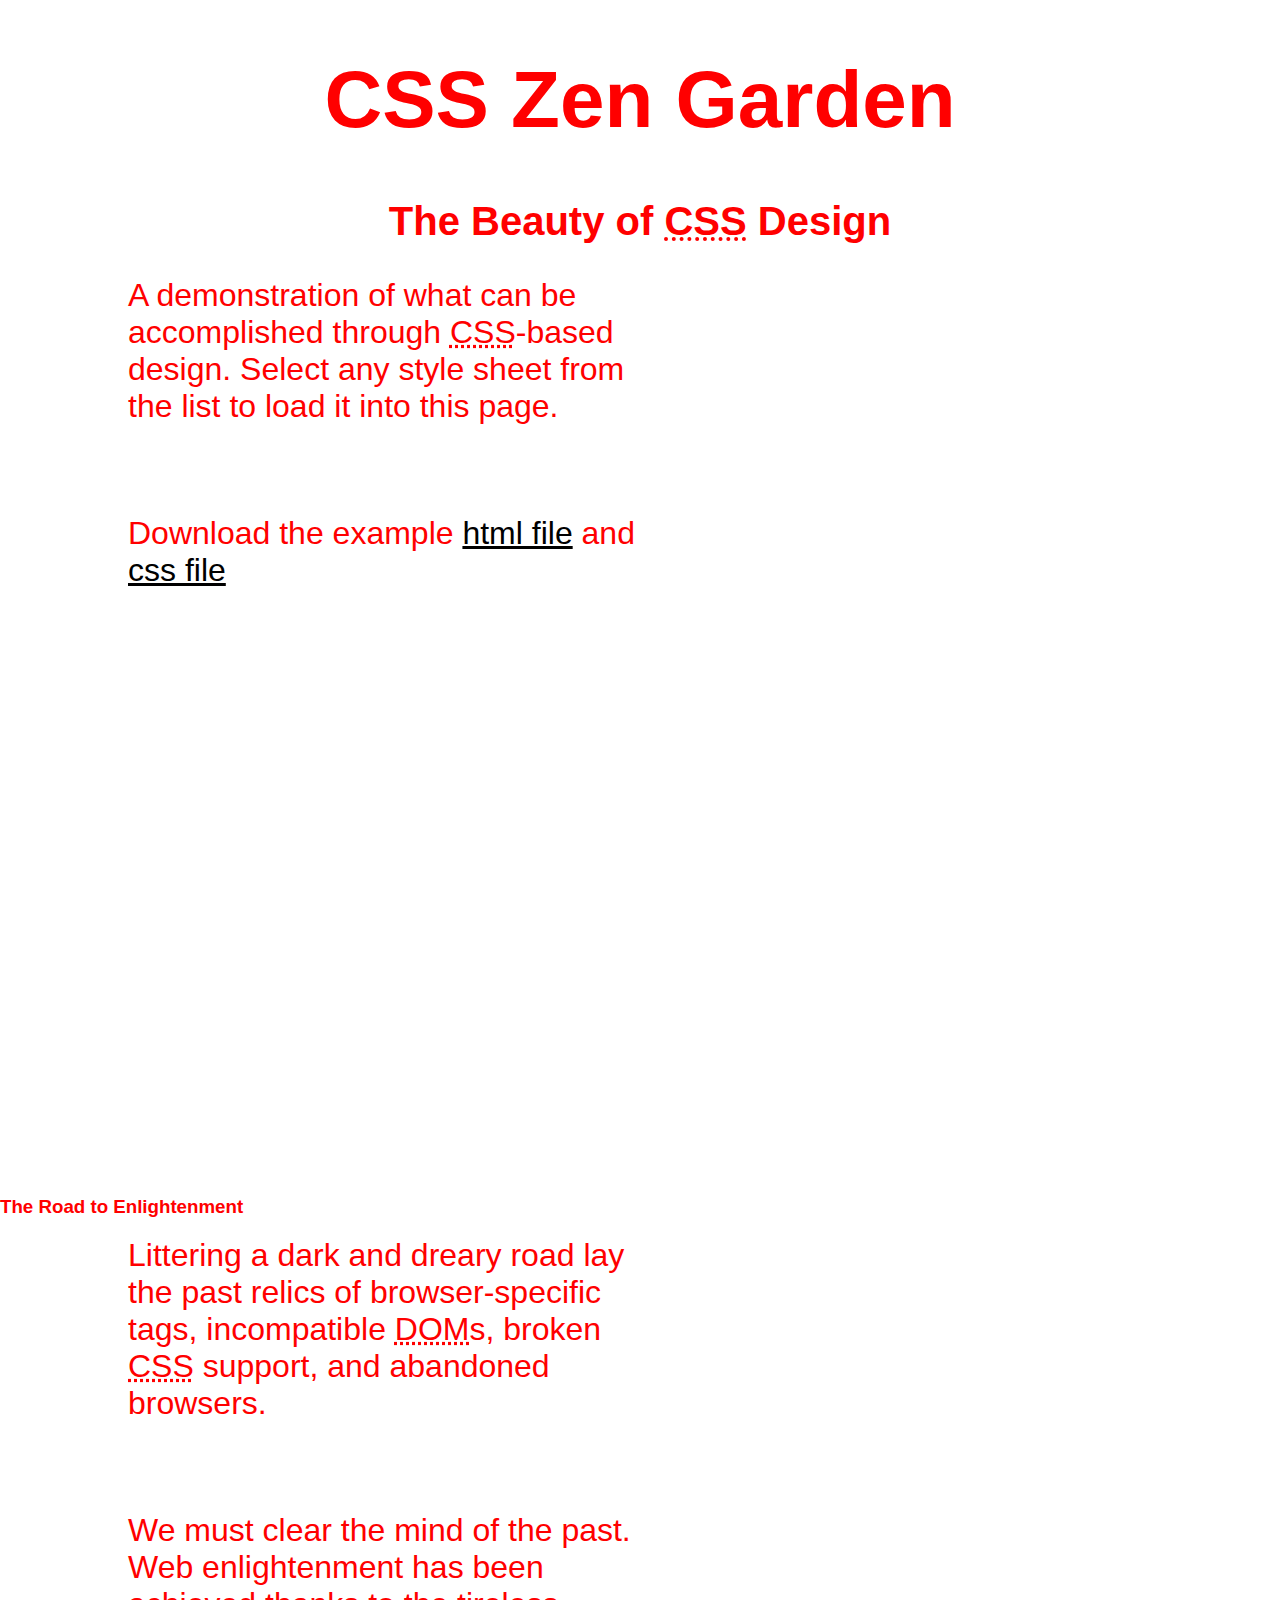
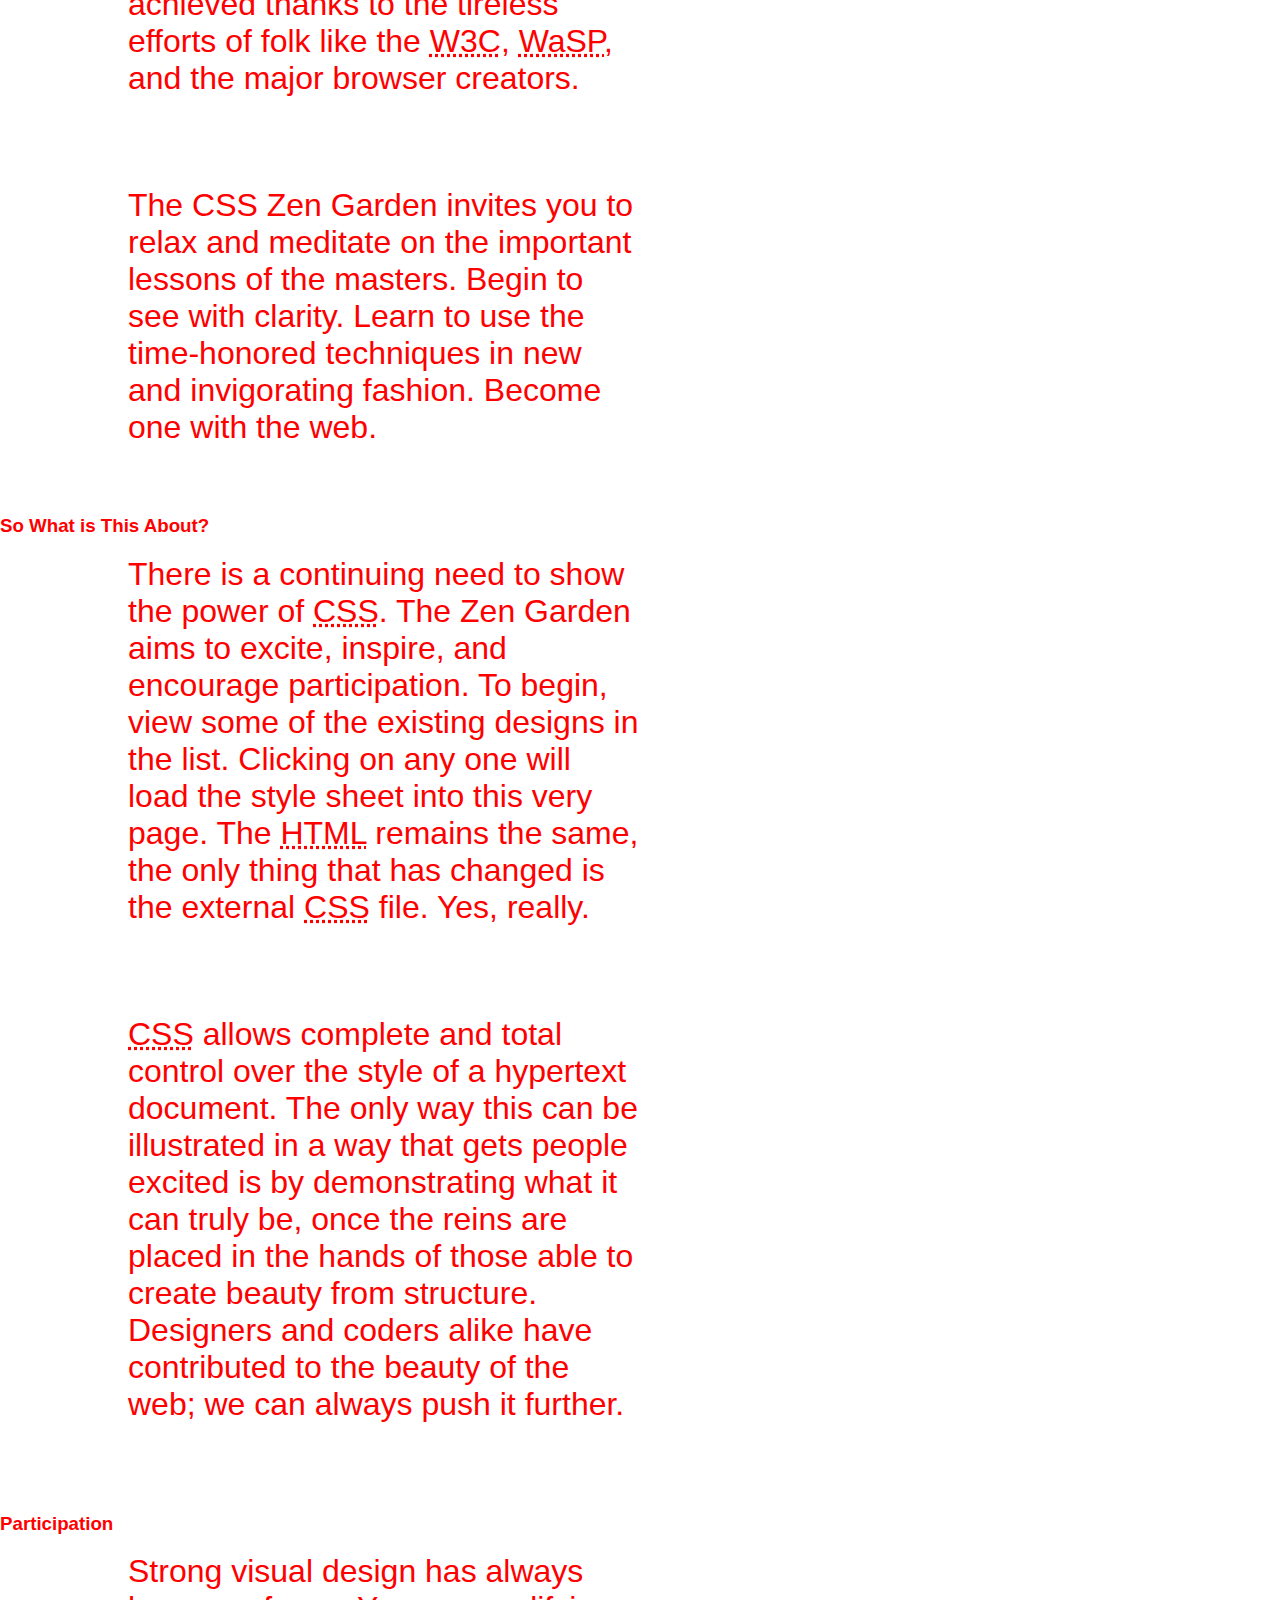
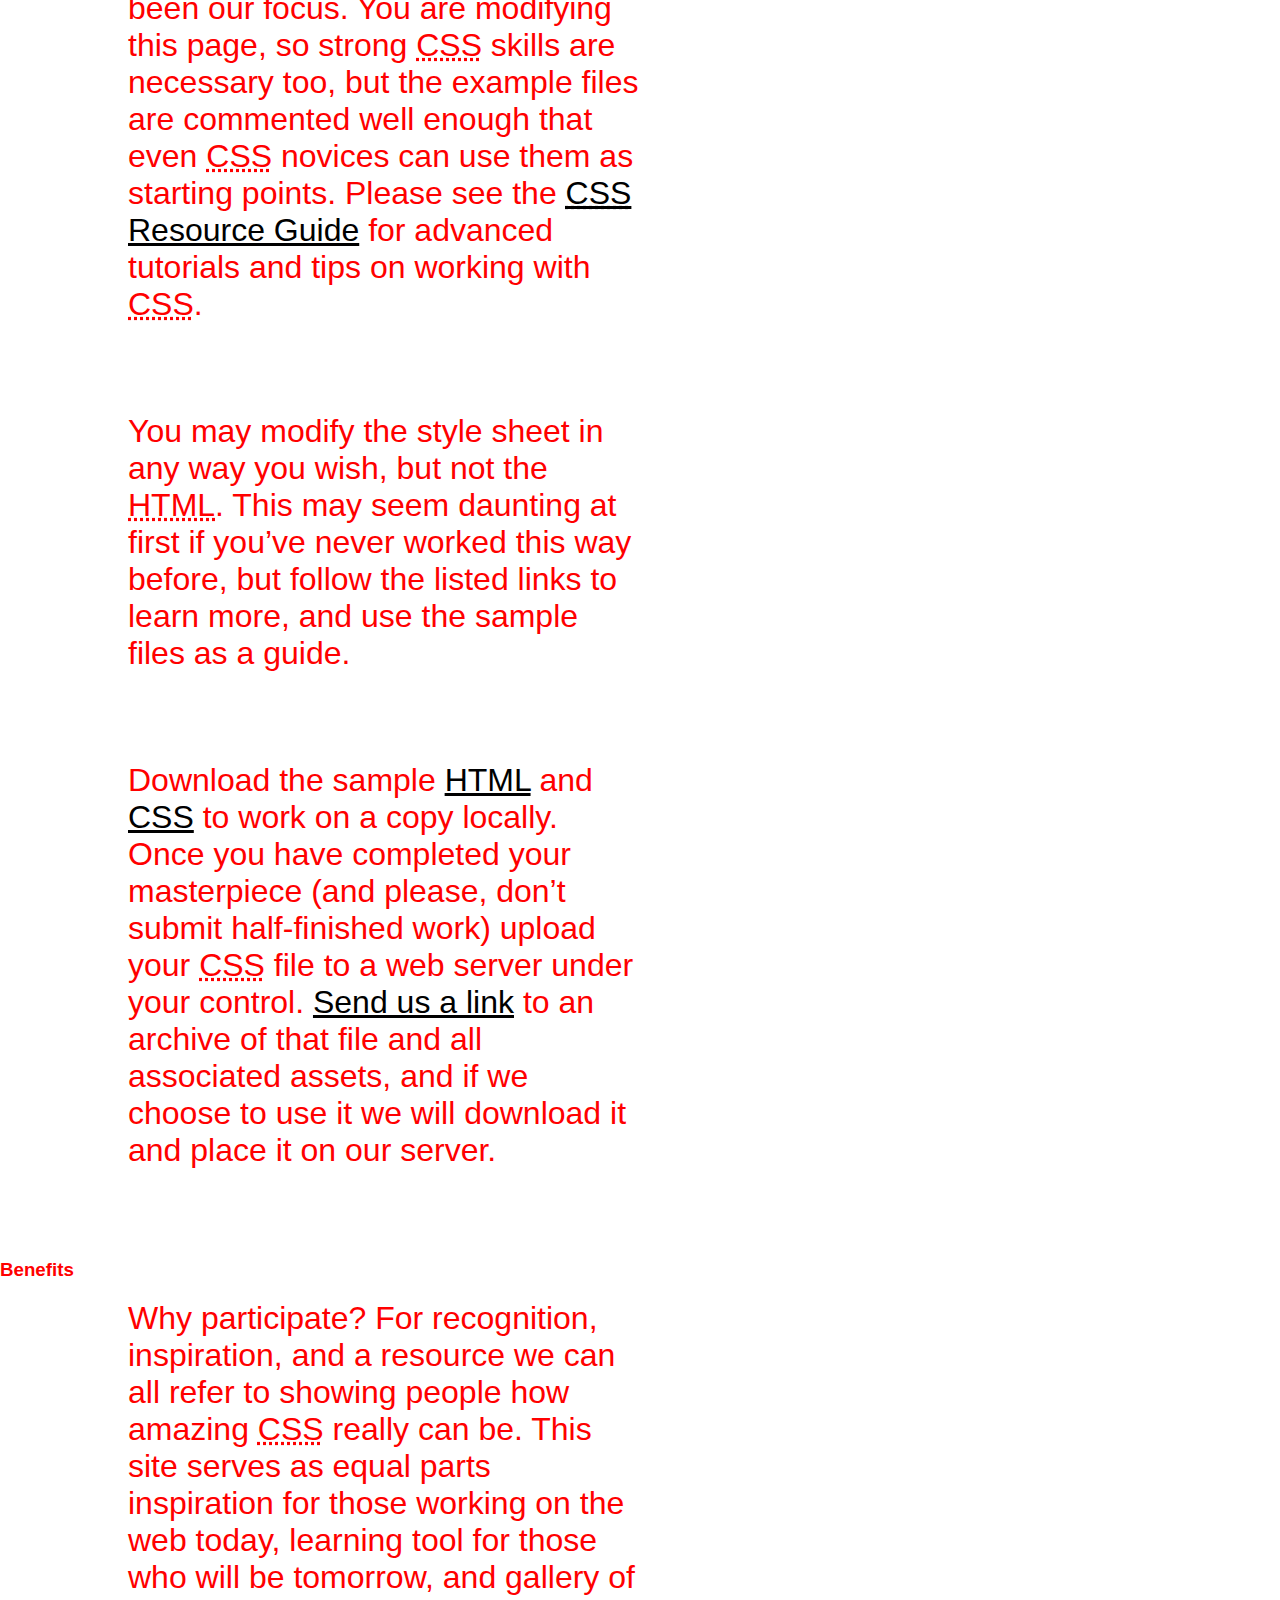
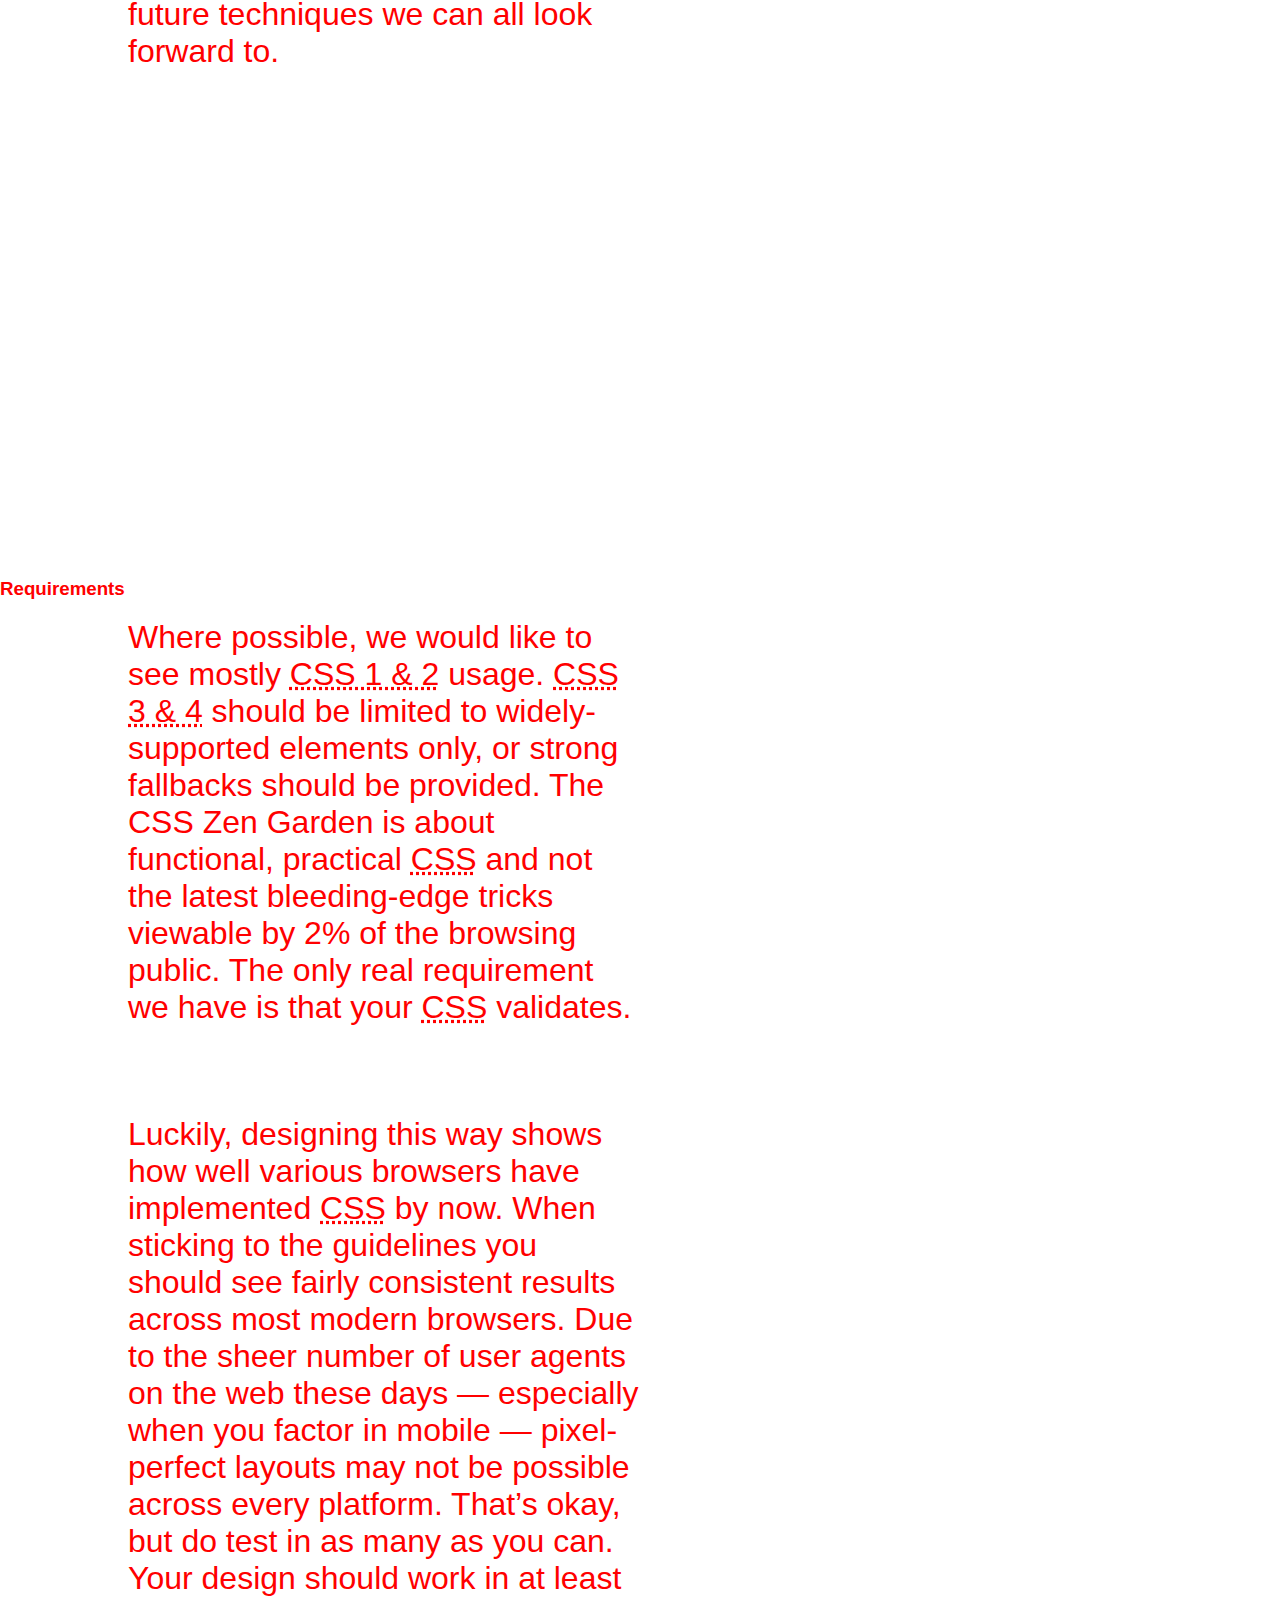
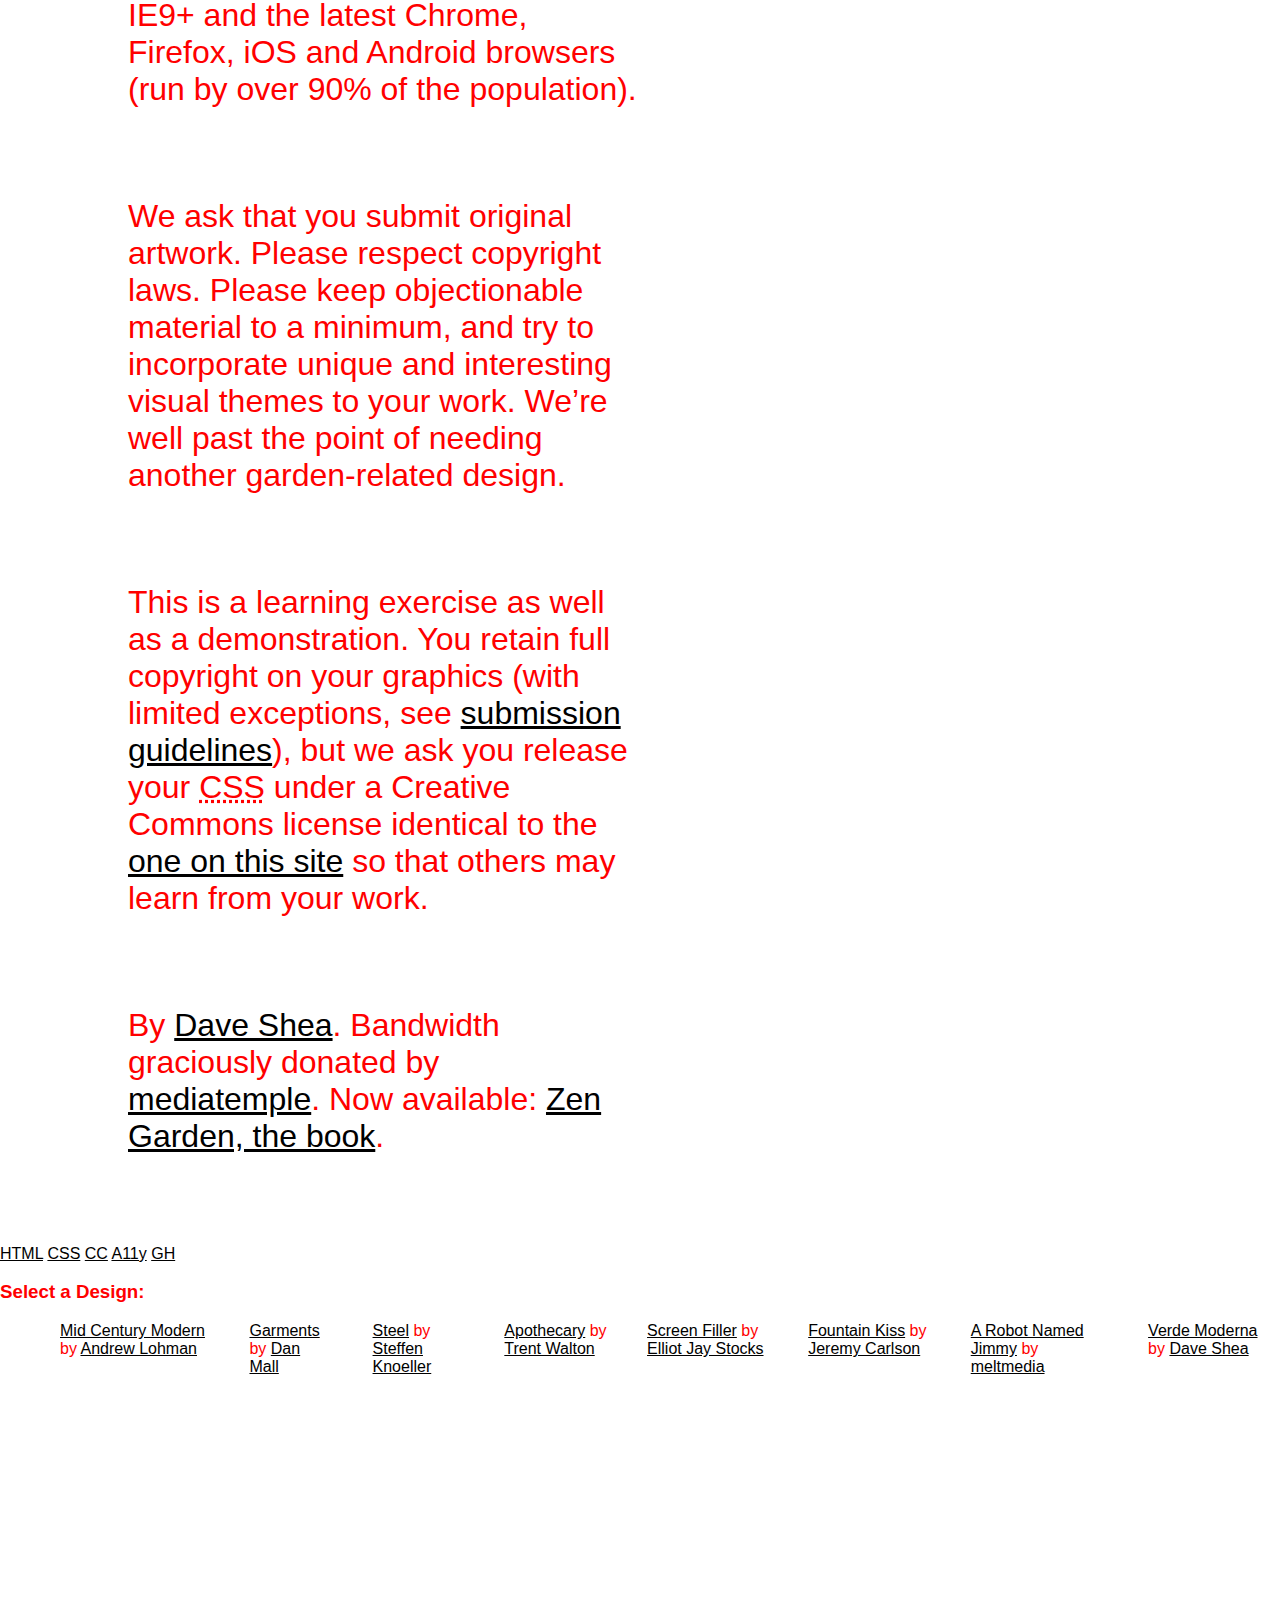
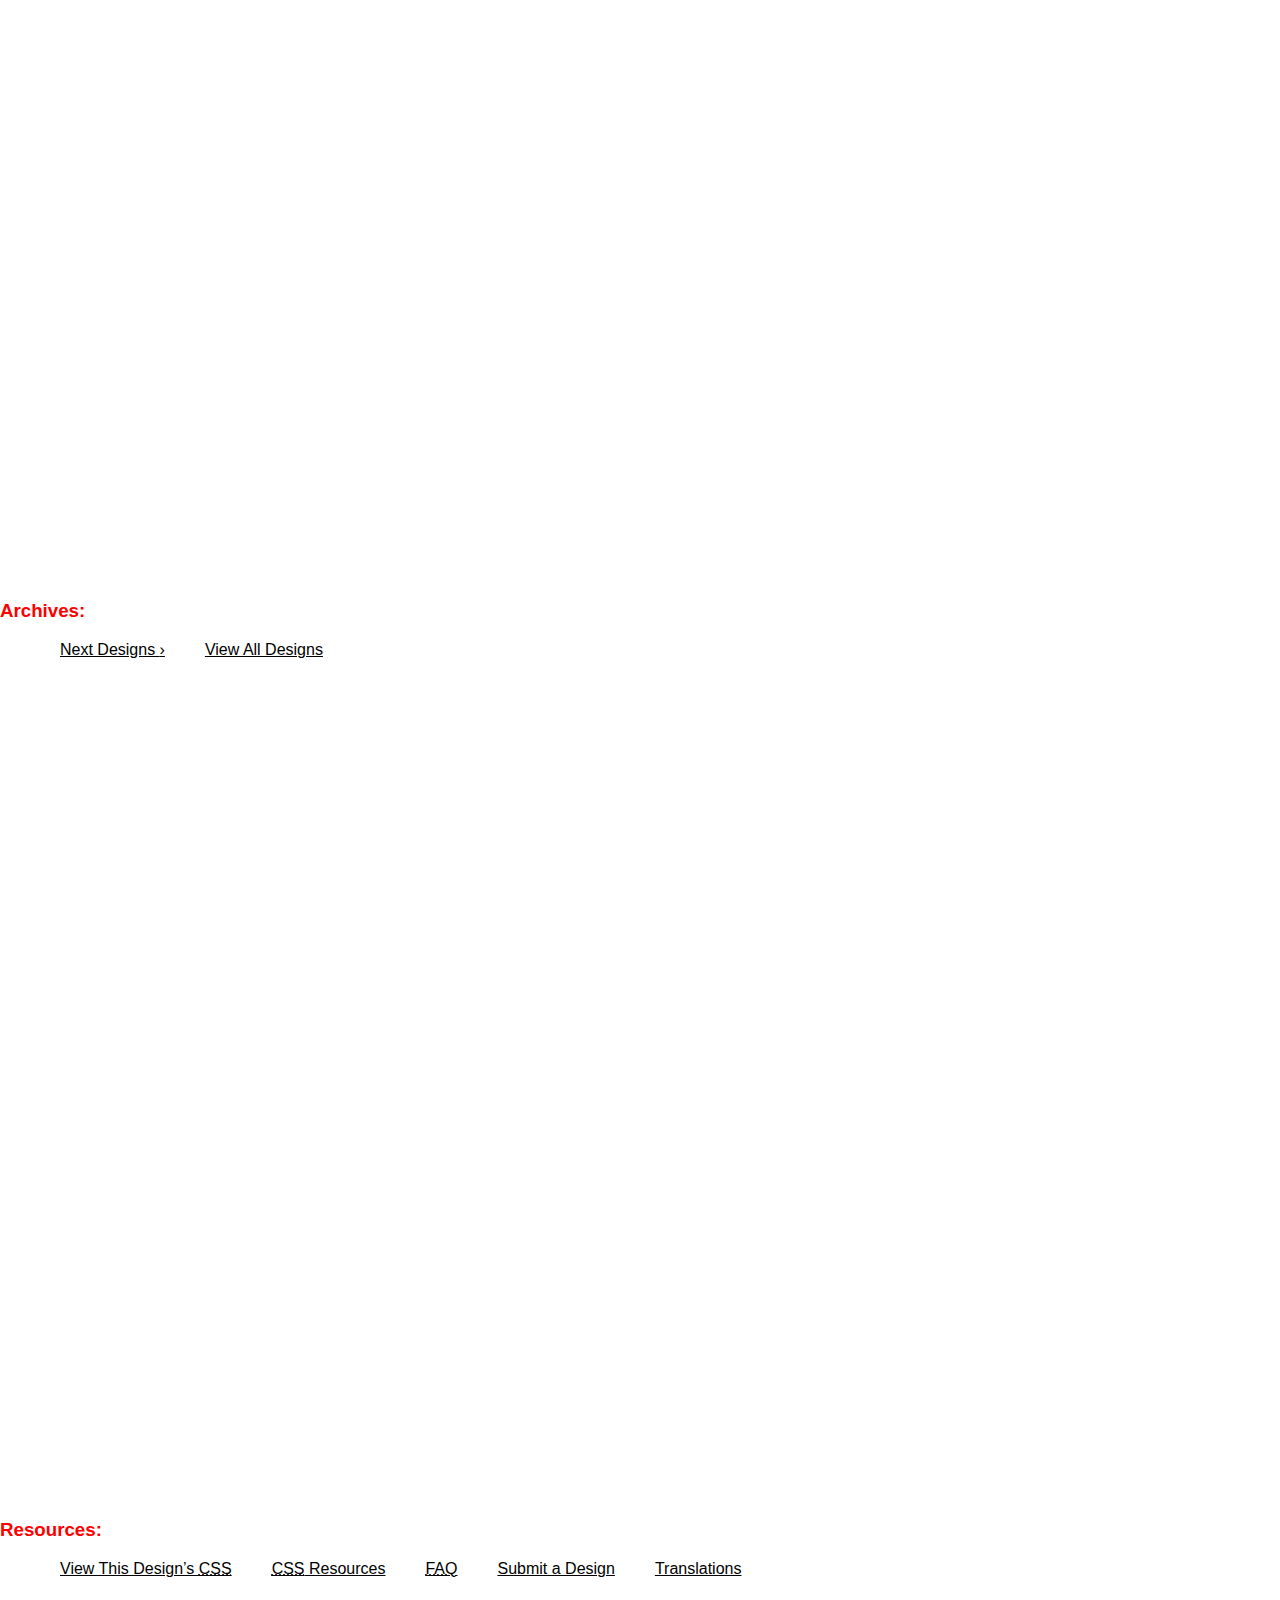
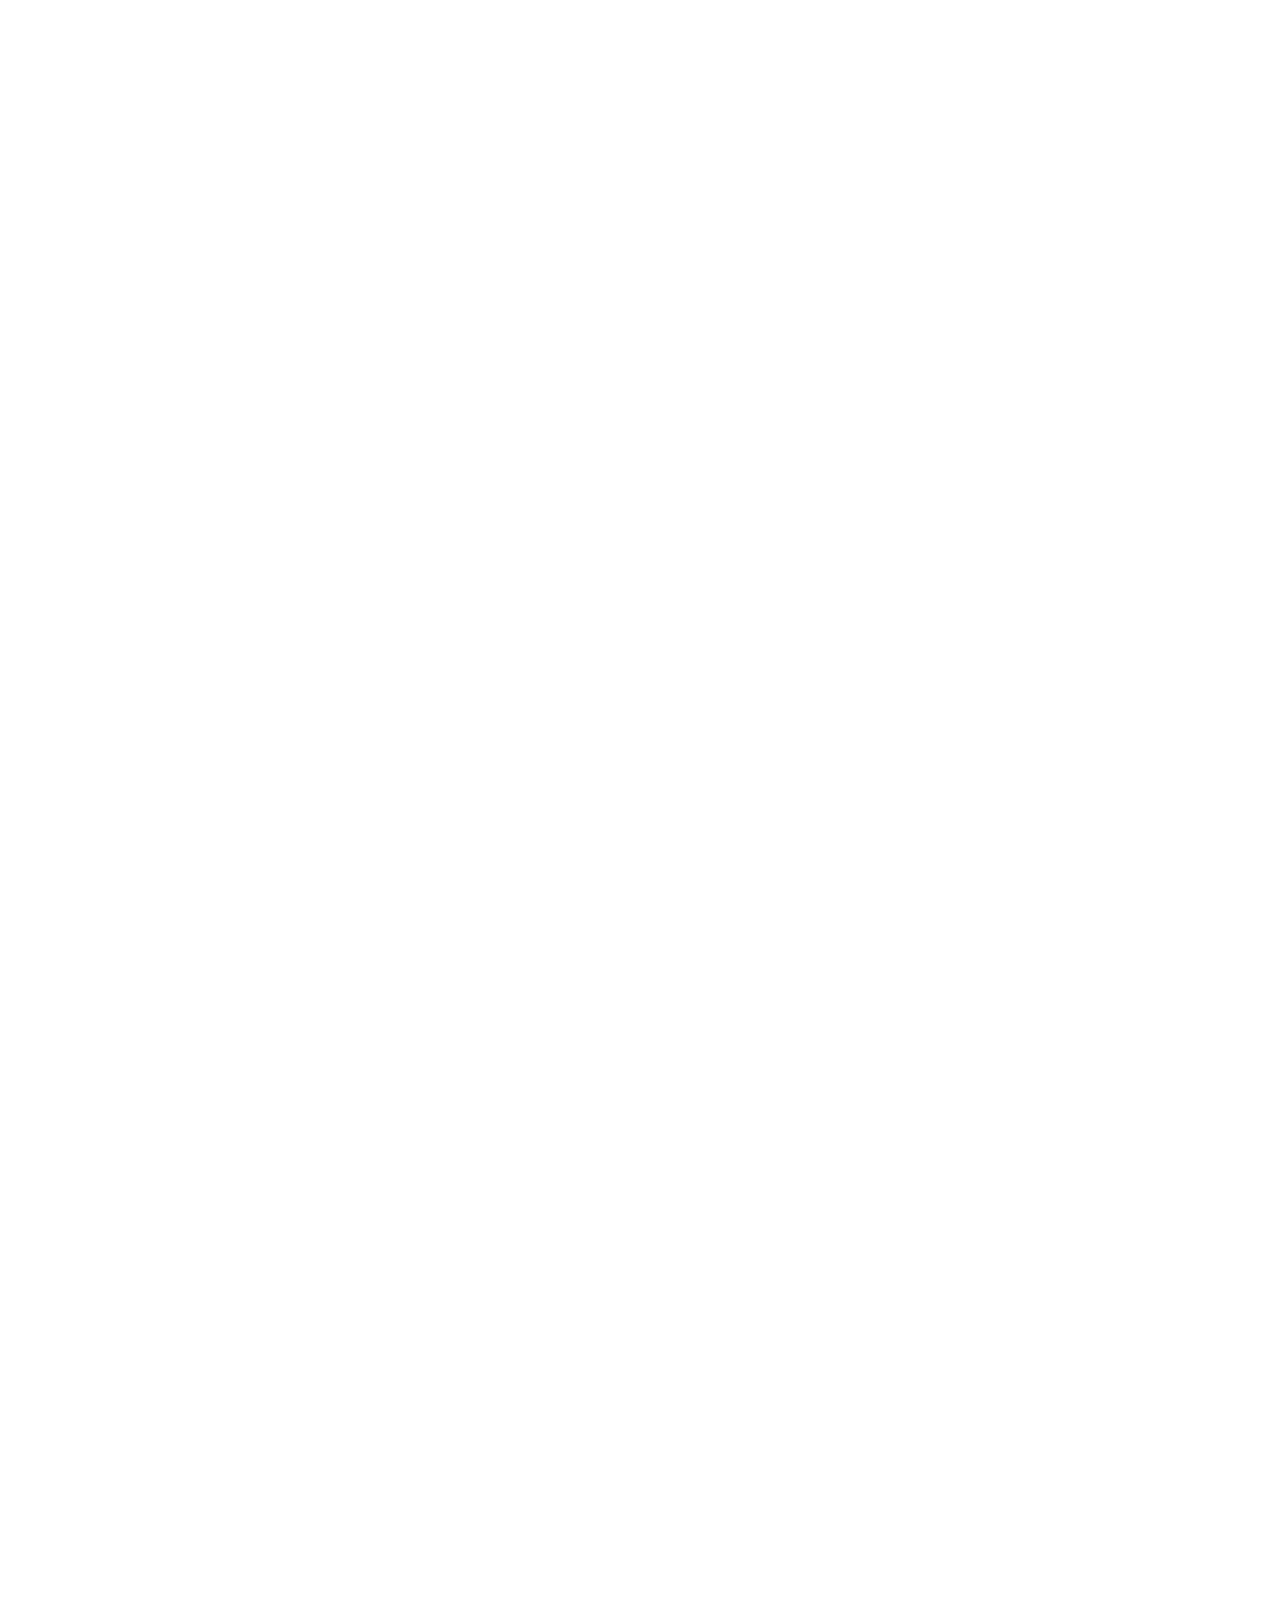
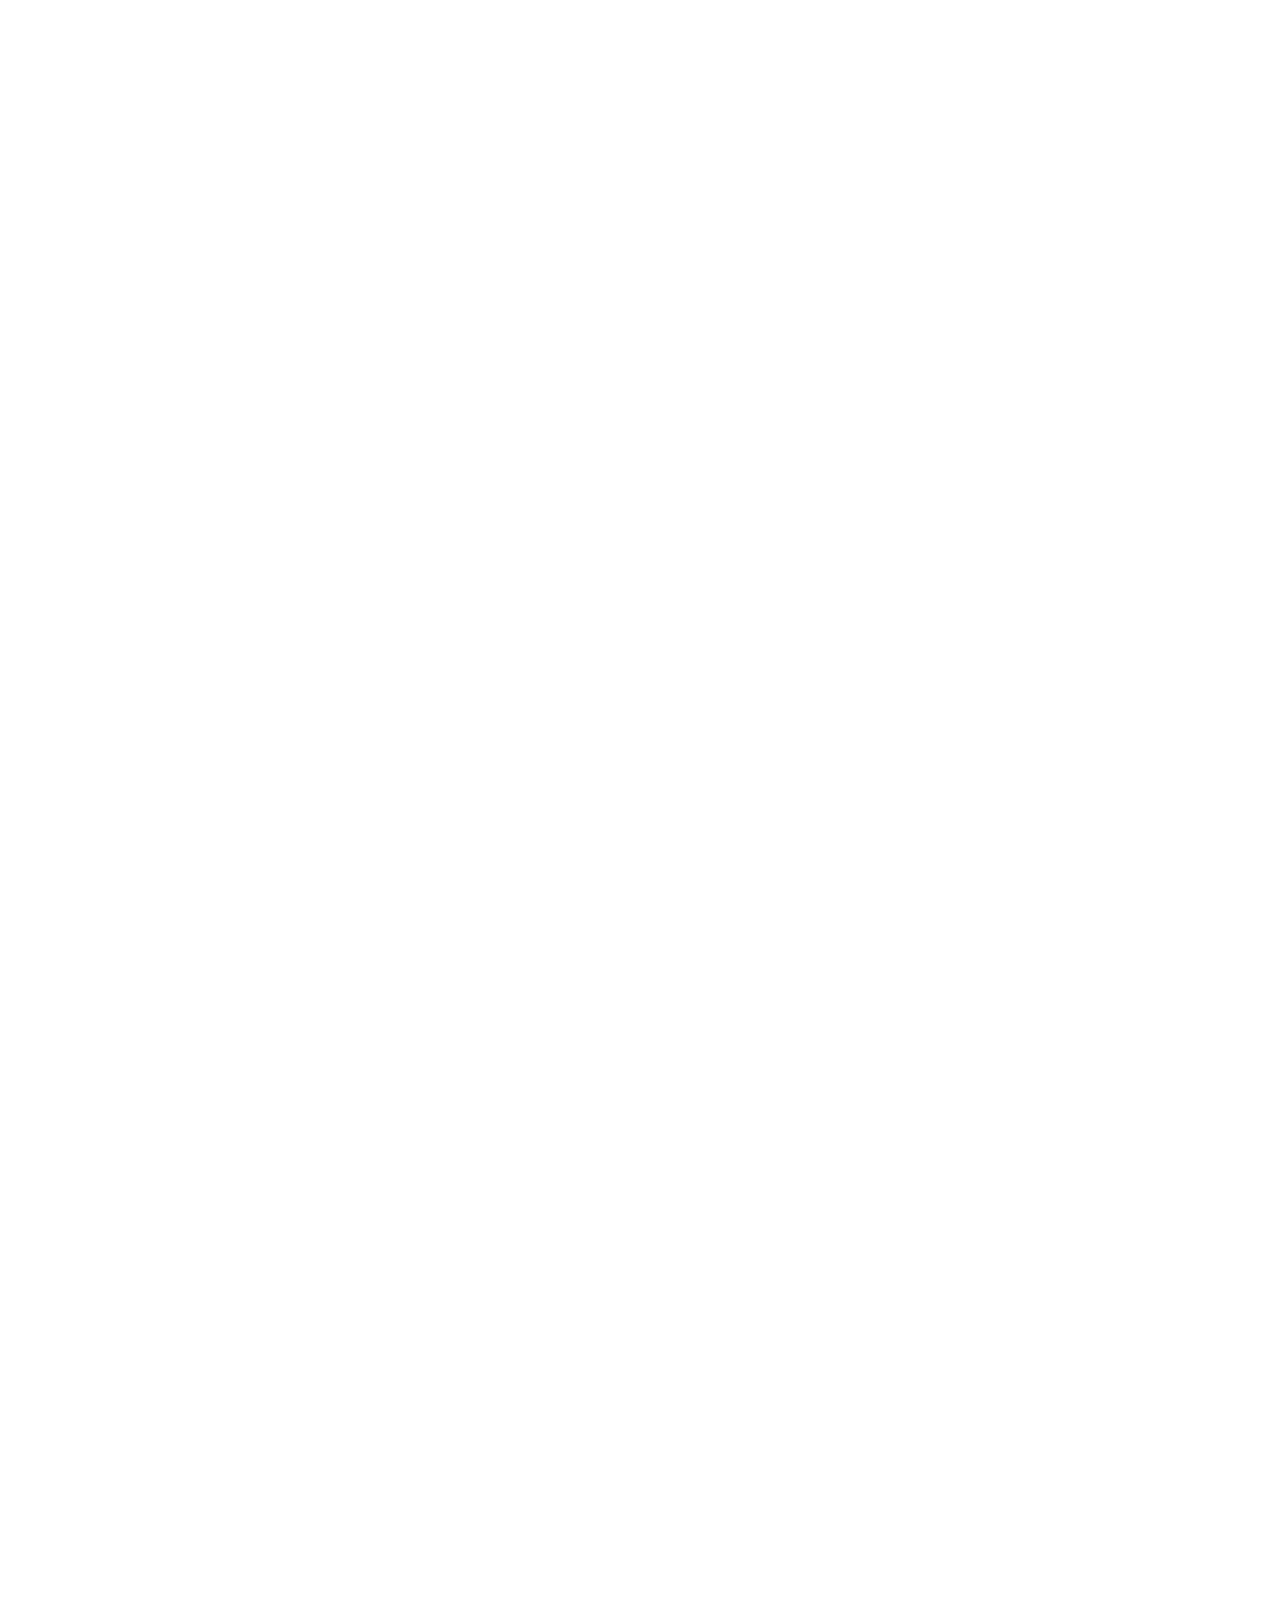
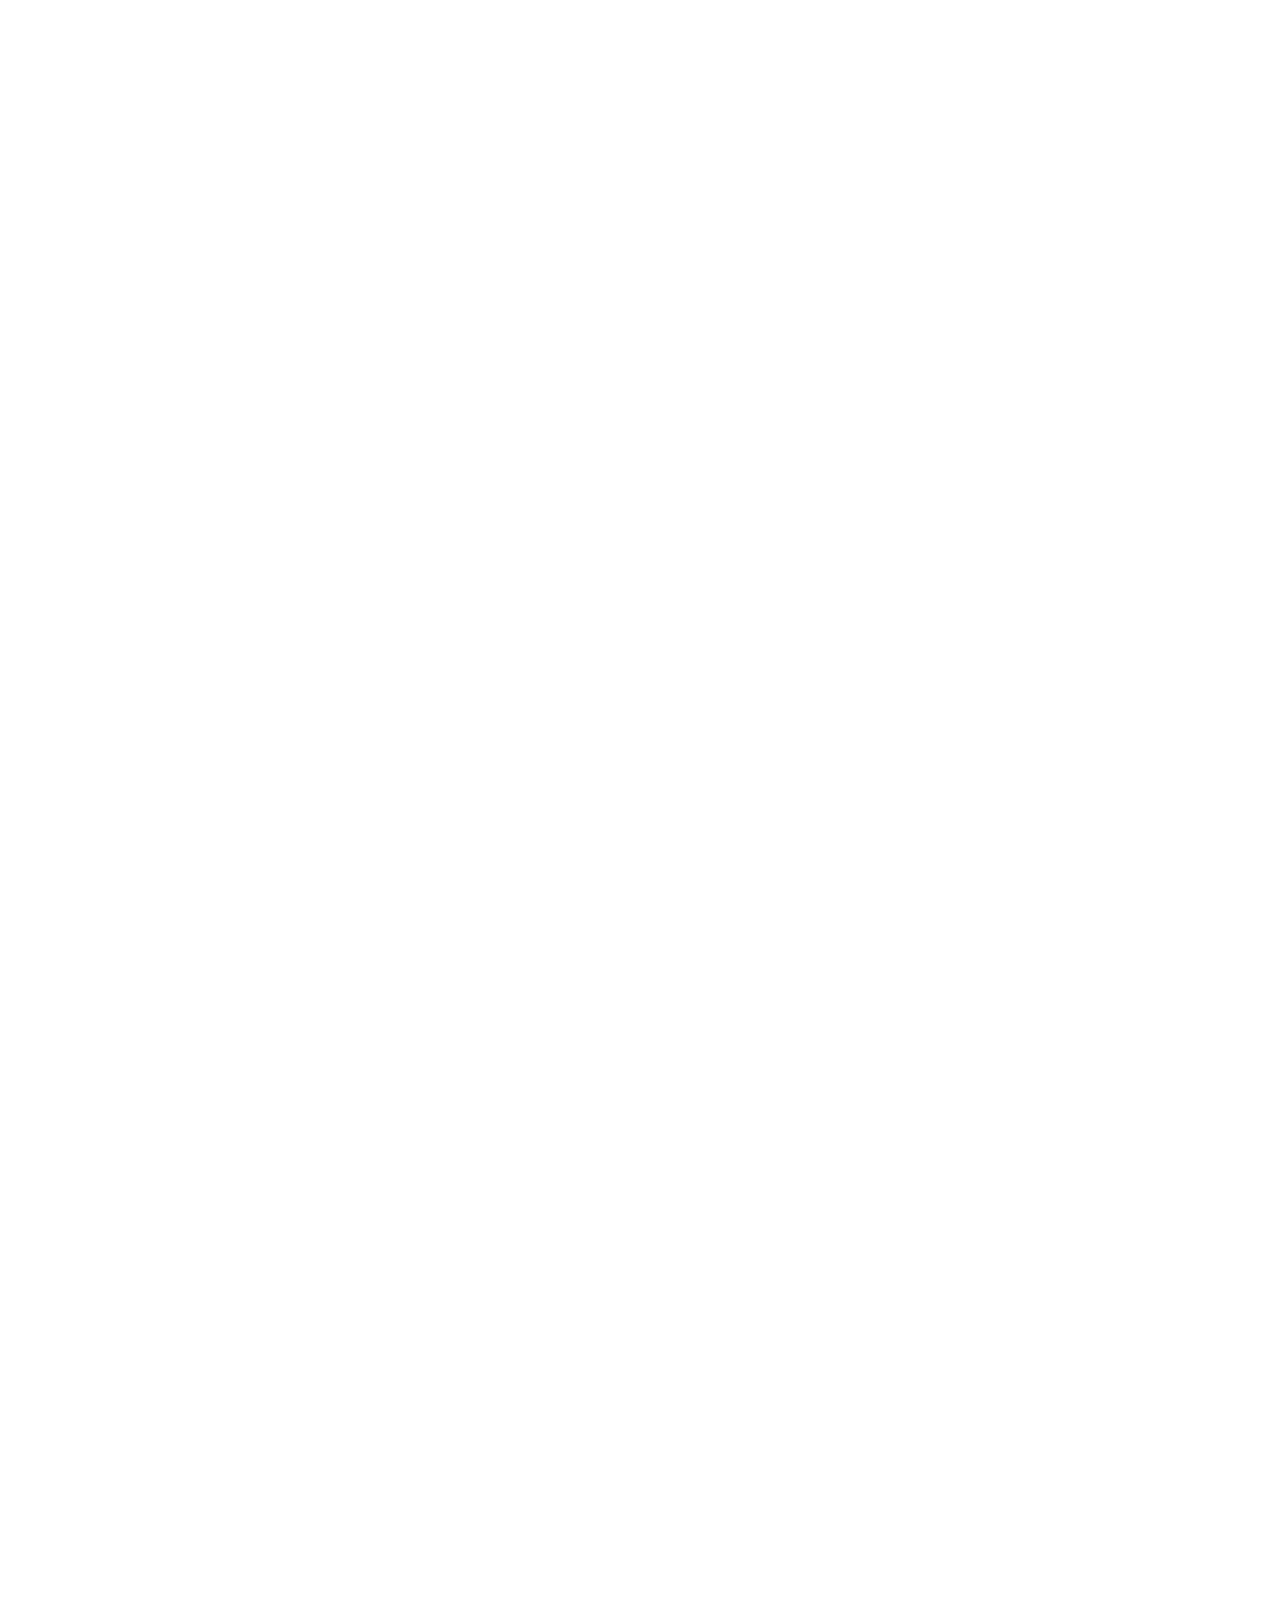
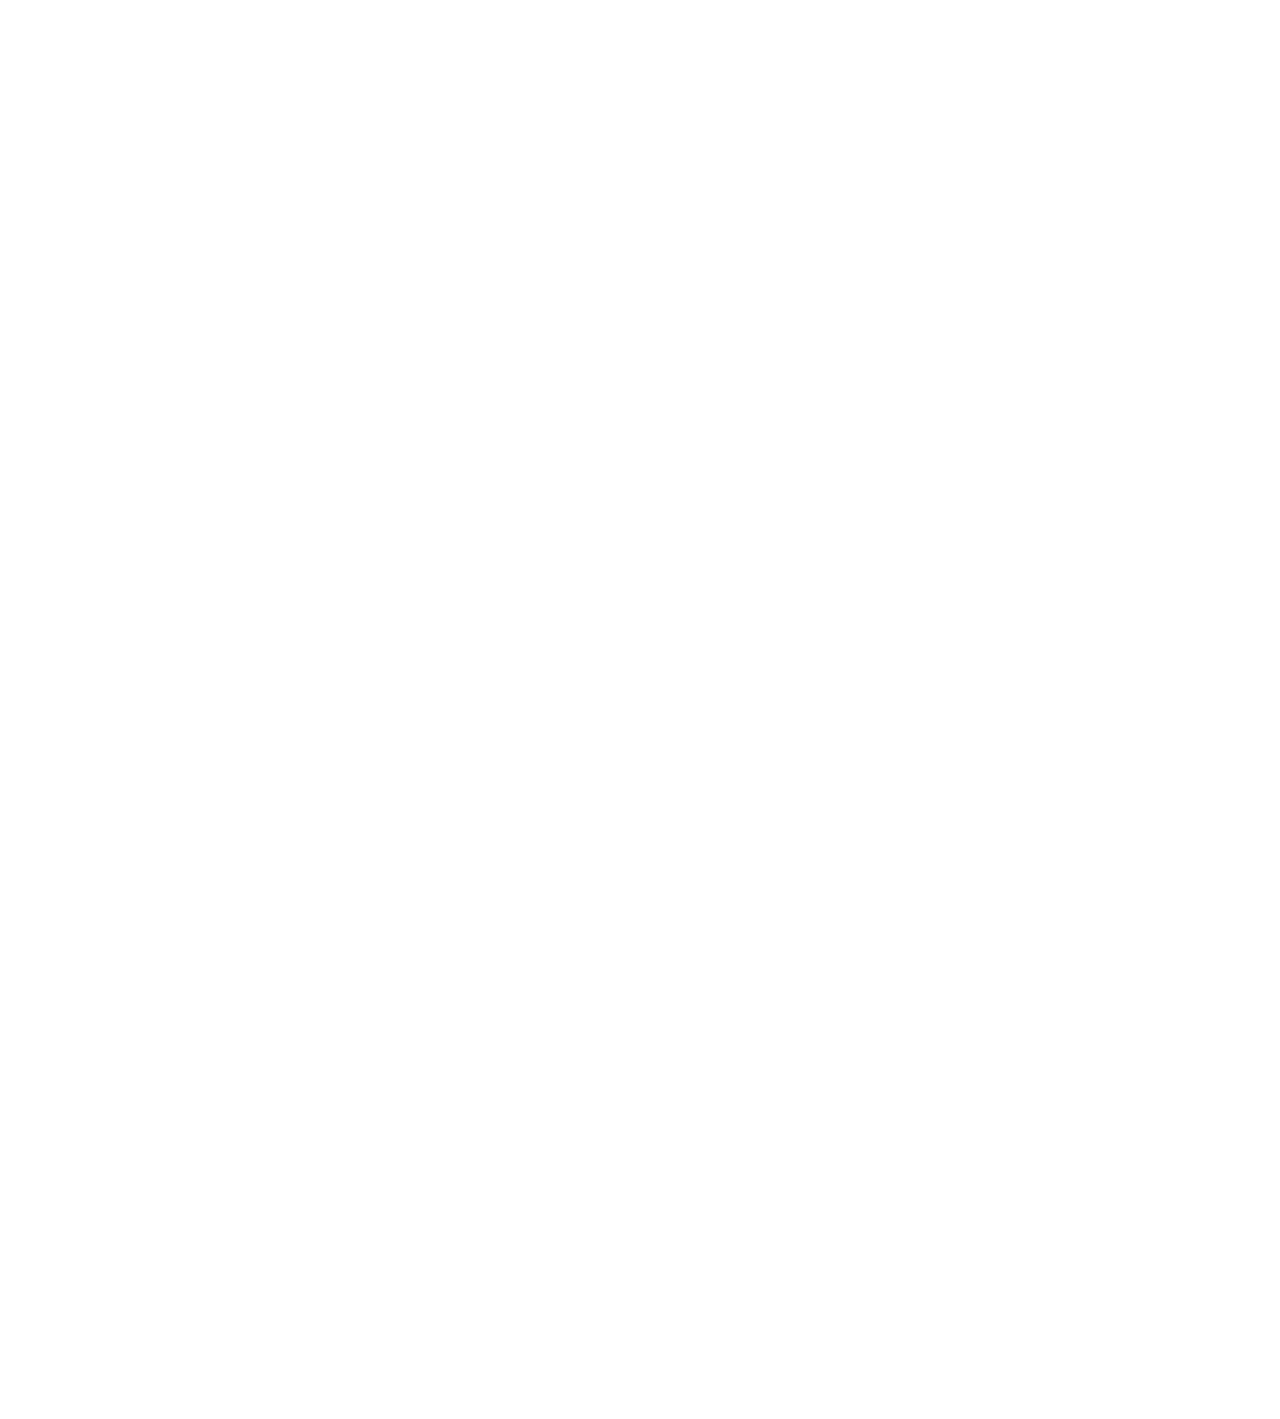
<file: index.html>
<!DOCTYPE html>
<html lang="en">
<head>
	<meta charset="utf-8">
	<title>CSS Zen Garden: The Beauty of CSS Design</title>

	<link rel="stylesheet" media="screen" href="style.css?v=8may2013">
	<link rel="alternate" type="application/rss+xml" title="RSS" href="http://www.csszengarden.com/zengarden.xml">

	<meta name="viewport" content="width=device-width, initial-scale=1.0">
	<meta name="author" content="Dave Shea">
	<meta name="description" content="A demonstration of what can be accomplished visually through CSS-based design.">
	<meta name="robots" content="all">


	<!--[if lt IE 9]>
	<script src="script/html5shiv.js"></script>
	<![endif]-->
</head>

<!--



	View source is a feature, not a bug. Thanks for your curiosity and
	interest in participating!

	Here are the submission guidelines for the new and improved csszengarden.com

	- CSS3? Of course! Prefix for ALL browsers where necessary.
	- go responsive; test your layout at multiple screen sizes.
	- your browser testing baseline: IE9+, recent Chrome/Firefox/Safari, and iOS/Android
	- Graceful degradation is acceptable, and in fact highly encouraged.
	- use classes for styling. Don't use ids.
	- web fonts are cool, just make sure you have a license to share the files. Hosted 
	  services that are applied via the CSS file (ie. Google Fonts) will work fine, but
	  most that require custom HTML won't. TypeKit is supported, see the readme on this
	  page for usage instructions: https://github.com/mezzoblue/csszengarden.com/

	And a few tips on building your CSS file:

	- use :first-child, :last-child and :nth-child to get at non-classed elements
	- use ::before and ::after to create pseudo-elements for extra styling
	- use multiple background images to apply as many as you need to any element
	- use the Kellum Method for image replacement, if still needed. http://goo.gl/GXxdI
	- don't rely on the extra divs at the bottom. Use ::before and ::after instead.

		
-->

<body id="css-zen-garden">
<div class="page-wrapper">

	<section class="intro" id="zen-intro">
		<header role="banner">
			<h1>CSS Zen Garden</h1>
			<h2>The Beauty of <abbr title="Cascading Style Sheets">CSS</abbr> Design</h2>
		</header>

		<div class="summary" id="zen-summary" role="article">
			<p>A demonstration of what can be accomplished through <abbr title="Cascading Style Sheets">CSS</abbr>-based design. Select any style sheet from the list to load it into this page.</p>
			<p>Download the example <a href="/examples/index" title="This page's source HTML code, not to be modified.">html file</a> and <a href="/examples/style.css" title="This page's sample CSS, the file you may modify.">css file</a></p>
		</div>

		<div class="preamble" id="zen-preamble" role="article">
			<h3>The Road to Enlightenment</h3>
			<p>Littering a dark and dreary road lay the past relics of browser-specific tags, incompatible <abbr title="Document Object Model">DOM</abbr>s, broken <abbr title="Cascading Style Sheets">CSS</abbr> support, and abandoned browsers.</p>
			<p>We must clear the mind of the past. Web enlightenment has been achieved thanks to the tireless efforts of folk like the <abbr title="World Wide Web Consortium">W3C</abbr>, <abbr title="Web Standards Project">WaSP</abbr>, and the major browser creators.</p>
			<p>The CSS Zen Garden invites you to relax and meditate on the important lessons of the masters. Begin to see with clarity. Learn to use the time-honored techniques in new and invigorating fashion. Become one with the web.</p>
		</div>
	</section>

	<div class="main supporting" id="zen-supporting" role="main">
		<div class="explanation" id="zen-explanation" role="article">
			<h3>So What is This About?</h3>
			<p>There is a continuing need to show the power of <abbr title="Cascading Style Sheets">CSS</abbr>. The Zen Garden aims to excite, inspire, and encourage participation. To begin, view some of the existing designs in the list. Clicking on any one will load the style sheet into this very page. The <abbr title="HyperText Markup Language">HTML</abbr> remains the same, the only thing that has changed is the external <abbr title="Cascading Style Sheets">CSS</abbr> file. Yes, really.</p>
			<p><abbr title="Cascading Style Sheets">CSS</abbr> allows complete and total control over the style of a hypertext document. The only way this can be illustrated in a way that gets people excited is by demonstrating what it can truly be, once the reins are placed in the hands of those able to create beauty from structure. Designers and coders alike have contributed to the beauty of the web; we can always push it further.</p>
		</div>

		<div class="participation" id="zen-participation" role="article">
			<h3>Participation</h3>
			<p>Strong visual design has always been our focus. You are modifying this page, so strong <abbr title="Cascading Style Sheets">CSS</abbr> skills are necessary too, but the example files are commented well enough that even <abbr title="Cascading Style Sheets">CSS</abbr> novices can use them as starting points. Please see the <a href="http://www.mezzoblue.com/zengarden/resources/" title="A listing of CSS-related resources"><abbr title="Cascading Style Sheets">CSS</abbr> Resource Guide</a> for advanced tutorials and tips on working with <abbr title="Cascading Style Sheets">CSS</abbr>.</p>
			<p>You may modify the style sheet in any way you wish, but not the <abbr title="HyperText Markup Language">HTML</abbr>. This may seem daunting at first if you&#8217;ve never worked this way before, but follow the listed links to learn more, and use the sample files as a guide.</p>
			<p>Download the sample <a href="/examples/index" title="This page's source HTML code, not to be modified.">HTML</a> and <a href="/examples/style.css" title="This page's sample CSS, the file you may modify.">CSS</a> to work on a copy locally. Once you have completed your masterpiece (and please, don&#8217;t submit half-finished work) upload your <abbr title="Cascading Style Sheets">CSS</abbr> file to a web server under your control. <a href="http://www.mezzoblue.com/zengarden/submit/" title="Use the contact form to send us your CSS file">Send us a link</a> to an archive of that file and all associated assets, and if we choose to use it we will download it and place it on our server.</p>
		</div>

		<div class="benefits" id="zen-benefits" role="article">
			<h3>Benefits</h3>
			<p>Why participate? For recognition, inspiration, and a resource we can all refer to showing people how amazing <abbr title="Cascading Style Sheets">CSS</abbr> really can be. This site serves as equal parts inspiration for those working on the web today, learning tool for those who will be tomorrow, and gallery of future techniques we can all look forward to.</p>
		</div>

		<div class="requirements" id="zen-requirements" role="article">
			<h3>Requirements</h3>
			<p>Where possible, we would like to see mostly <abbr title="Cascading Style Sheets, levels 1 and 2">CSS 1 &amp; 2</abbr> usage. <abbr title="Cascading Style Sheets, levels 3 and 4">CSS 3 &amp; 4</abbr> should be limited to widely-supported elements only, or strong fallbacks should be provided. The CSS Zen Garden is about functional, practical <abbr title="Cascading Style Sheets">CSS</abbr> and not the latest bleeding-edge tricks viewable by 2% of the browsing public. The only real requirement we have is that your <abbr title="Cascading Style Sheets">CSS</abbr> validates.</p>
			<p>Luckily, designing this way shows how well various browsers have implemented <abbr title="Cascading Style Sheets">CSS</abbr> by now. When sticking to the guidelines you should see fairly consistent results across most modern browsers. Due to the sheer number of user agents on the web these days &#8212; especially when you factor in mobile &#8212; pixel-perfect layouts may not be possible across every platform. That&#8217;s okay, but do test in as many as you can. Your design should work in at least IE9+ and the latest Chrome, Firefox, iOS and Android browsers (run by over 90% of the population).</p>
			<p>We ask that you submit original artwork. Please respect copyright laws. Please keep objectionable material to a minimum, and try to incorporate unique and interesting visual themes to your work. We&#8217;re well past the point of needing another garden-related design.</p>
			<p>This is a learning exercise as well as a demonstration. You retain full copyright on your graphics (with limited exceptions, see <a href="http://www.mezzoblue.com/zengarden/submit/guidelines/">submission guidelines</a>), but we ask you release your <abbr title="Cascading Style Sheets">CSS</abbr> under a Creative Commons license identical to the <a href="http://creativecommons.org/licenses/by-nc-sa/3.0/" title="View the Zen Garden's license information.">one on this site</a> so that others may learn from your work.</p>
			<p role="contentinfo">By <a href="http://www.mezzoblue.com/">Dave Shea</a>. Bandwidth graciously donated by <a href="http://www.mediatemple.net/">mediatemple</a>. Now available: <a href="http://www.amazon.com/exec/obidos/ASIN/0321303474/mezzoblue-20/">Zen Garden, the book</a>.</p>
		</div>

		<footer>
			<a href="http://validator.w3.org/check/referer" title="Check the validity of this site&#8217;s HTML" class="zen-validate-html">HTML</a>
			<a href="http://jigsaw.w3.org/css-validator/check/referer" title="Check the validity of this site&#8217;s CSS" class="zen-validate-css">CSS</a>
			<a href="http://creativecommons.org/licenses/by-nc-sa/3.0/" title="View the Creative Commons license of this site: Attribution-NonCommercial-ShareAlike." class="zen-license">CC</a>
			<a href="http://mezzoblue.com/zengarden/faq/#aaa" title="Read about the accessibility of this site" class="zen-accessibility">A11y</a>
			<a href="https://github.com/mezzoblue/csszengarden.com" title="Fork this site on Github" class="zen-github">GH</a>
		</footer>

	</div>


	<aside class="sidebar" role="complementary">
		<div class="wrapper">

			<div class="design-selection" id="design-selection">
				<h3 class="select">Select a Design:</h3>
				<nav role="navigation">
					<ul>
					<li>
						<a href="/221/" class="design-name">Mid Century Modern</a> by						<a href="http://andrewlohman.com/" class="designer-name">Andrew Lohman</a>
					</li>					<li>
						<a href="/220/" class="design-name">Garments</a> by						<a href="http://danielmall.com/" class="designer-name">Dan Mall</a>
					</li>					<li>
						<a href="/219/" class="design-name">Steel</a> by						<a href="http://steffen-knoeller.de" class="designer-name">Steffen Knoeller</a>
					</li>					<li>
						<a href="/218/" class="design-name">Apothecary</a> by						<a href="http://trentwalton.com" class="designer-name">Trent Walton</a>
					</li>					<li>
						<a href="/217/" class="design-name">Screen Filler</a> by						<a href="http://elliotjaystocks.com/" class="designer-name">Elliot Jay Stocks</a>
					</li>					<li>
						<a href="/216/" class="design-name">Fountain Kiss</a> by						<a href="http://jeremycarlson.com" class="designer-name">Jeremy Carlson</a>
					</li>					<li>
						<a href="/215/" class="design-name">A Robot Named Jimmy</a> by						<a href="http://meltmedia.com/" class="designer-name">meltmedia</a>
					</li>					<li>
						<a href="/214/" class="design-name">Verde Moderna</a> by						<a href="http://www.mezzoblue.com/" class="designer-name">Dave Shea</a>
					</li>					</ul>
				</nav>
			</div>

			<div class="design-archives" id="design-archives">
				<h3 class="archives">Archives:</h3>
				<nav role="navigation">
					<ul>
						<li class="next">
							<a href="/214/page1">
								Next Designs <span class="indicator">&rsaquo;</span>
							</a>
						</li>
						<li class="viewall">
							<a href="http://www.mezzoblue.com/zengarden/alldesigns/" title="View every submission to the Zen Garden.">
								View All Designs							</a>
						</li>
					</ul>
				</nav>
			</div>

			<div class="zen-resources" id="zen-resources">
				<h3 class="resources">Resources:</h3>
				<ul>
					<li class="view-css">
						<a href="style.css" title="View the source CSS file of the currently-viewed design.">
							View This Design&#8217;s <abbr title="Cascading Style Sheets">CSS</abbr>						</a>
					</li>
					<li class="css-resources">
						<a href="http://www.mezzoblue.com/zengarden/resources/" title="Links to great sites with information on using CSS.">
							<abbr title="Cascading Style Sheets">CSS</abbr> Resources						</a>
					</li>
					<li class="zen-faq">
						<a href="http://www.mezzoblue.com/zengarden/faq/" title="A list of Frequently Asked Questions about the Zen Garden.">
							<abbr title="Frequently Asked Questions">FAQ</abbr>						</a>
					</li>
					<li class="zen-submit">
						<a href="http://www.mezzoblue.com/zengarden/submit/" title="Send in your own CSS file.">
							Submit a Design						</a>
					</li>
					<li class="zen-translations">
						<a href="http://www.mezzoblue.com/zengarden/translations/" title="View translated versions of this page.">
							Translations						</a>
					</li>
				</ul>
			</div>
		</div>
	</aside>


</div>

<!--

	These superfluous divs/spans were originally provided as catch-alls to add extra imagery.
	These days we have full ::before and ::after support, favour using those instead.
	These only remain for historical design compatibility. They might go away one day.
		
-->
<div class="extra1" role="presentation"></div><div class="extra2" role="presentation"></div><div class="extra3" role="presentation"></div>
<div class="extra4" role="presentation"></div><div class="extra5" role="presentation"></div><div class="extra6" role="presentation"></div>

</body>
</html>
</file>
<file: style.css>
body {
	color: red;
  font-family: arial;
  margin: 0;
}

div {
  min-height: 100vh;
  width: 100vw;
}

h1, h2 {
  text-align: center;
}

h1 {
  font-size: 5em;
}
h2 {
  font-size: 2.5em;
}

img {
  display: flex;
  margin: 0 auto;
  padding: 20px;
  border-radius: 130px;
}

p {
  width: 40%;
  margin: 0 10vw 10vh 10vw;
  font-size: 2em;
}

a {
  color: rgb(0,0,0);
}

ol {
  list-style: none;
  padding: 0;
  margin-bottom: 10%;
  font-size: 3em;
  display: flex;
  justify-content: space-evenly;
}

li#lower {
  margin-top: 7%;
}

li#lowest {
  margin-top: 14%;
}

div.contrast {
  background-color: rgb(0,0,0);
  color: rgb(255,255,255);
  display: flex;
  justify-content: center;
  align-items: center;
  flex-direction: column;
}

ul {
  list-style: none;
  display: flex;
}

li {
  margin: 0 20px;
  transition: 0.6s ease;
}
/* Getting snazzy... */
li:hover {
  font-size: 1.2em;
  transition: 0.6s ease;
}
© 2019 GitHub, Inc.
Terms
Privacy
Security
Status
Help
Contact GitHub
Pricing
API
Training
Blog
</file>
